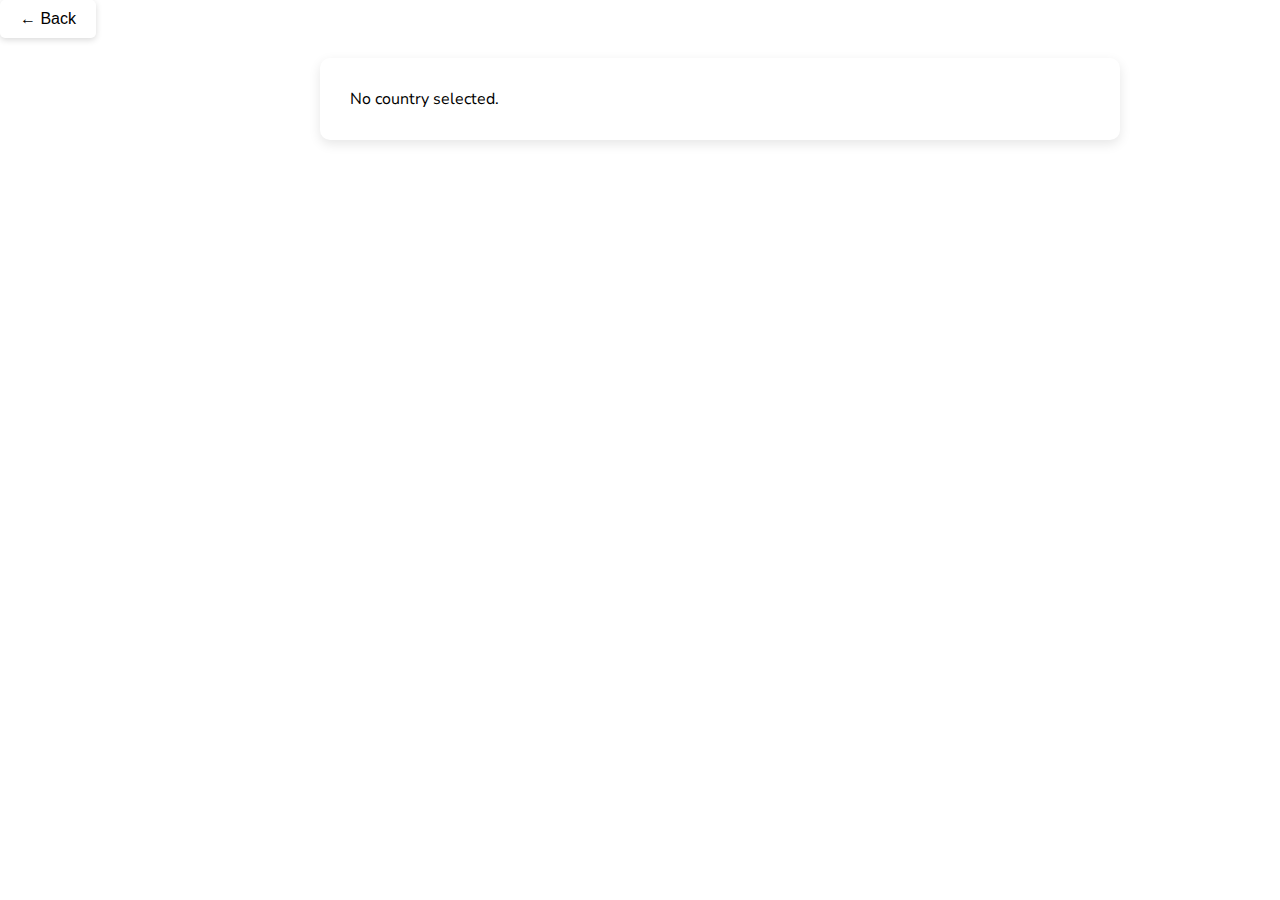
<file: singlepage.html>
<!DOCTYPE html>
<html lang="en">
<head>
    <meta charset="UTF-8">
    <meta name="viewport" content="width=device-width, initial-scale=1.0">
    <title>single page</title>
    <link href="https://fonts.googleapis.com/css2?family=Montserrat&family=Nunito+Sans:wght@300;600;800&display=swap" rel="stylesheet" />
  <link rel="stylesheet" href="https://cdnjs.cloudflare.com/ajax/libs/font-awesome/6.4.0/css/all.min.css" />
  <link rel="stylesheet" href="style.css">
</head>
<body>
  <button id="back-button">← Back</button>
  <div id="detail-container">Loading...</div>
  <script src="singlepage.js"></script>
</body>
</html>
</file>
<file: style.css>
/* global setting */
* {
  margin: 0;
  padding: 0;
  box-sizing: border-box;
}

body {
    margin: 0 auto;
    width: 1440px;
    font-family: 'Nunito Sans', sans-serif;
  }
  
.header {
    display: flex;
    justify-content: space-between;
    align-items: center;
    padding: 20px;
    background-color: #fff;
    box-shadow: 0 2px 5px rgba(0,0,0,0.1);
  }
  
.dark-mode-toggle {
    display: flex;
    align-items: center;
    gap: 10px;
    cursor: pointer;
  }

.controls {
    display: flex;
    width: 100%;
    flex-direction: row;
    justify-content: space-between;
    padding: 50px;
  }
  
.search-button {
    display: flex;
    align-items: center;
    gap: 10px;
    background-color: #fff;
    box-shadow: 0 2px 8px rgba(0, 0, 0, 0.1);
    padding: 20px;
    width: 500px;
  }
  
.search-button i {
    color: #000;
    font-size: 16px;
  }
  
.search-button input {
    border: none;
    background: transparent;
    outline: none;
    font-size: 16px;
  }
  
.search-button input::placeholder {
    color: #aaa;
  }
  
#region-filter {
    padding: 10px;
    border: none;
    outline: none;
    border-radius: 6px;
    background-color:white;
    font-size: 14px;
    font-family: 'Nunito Sans', sans-serif;
    box-shadow: 0 2px 5px rgba(0, 0, 0, 0.05);
    cursor: pointer;
  }

  #country-list {
    display: grid;
    grid-template-columns: repeat(4, 1fr); /* 4 equal columns */
    gap: 40px;
    padding: 30px 50px;
  }
  
.country-card {
    background: white;
    border-radius: 8px;
    box-shadow: 0 2px 8px rgba(0,0,0,0.1);
    overflow: hidden;
    cursor: pointer;
  }
  
.country-card img {
    width: 100%;
    height: 160px;
    object-fit: cover;
  }
  
.country-info {
    padding: 1rem;
  }
  
.country-info h2 {
    margin: 0 0 5px 0;
    font-size: 16px;
  }
  
.country-info p {
    margin: 5px 0;
    font-size: 14px;
    color: #555;
  }
  
  #back-button {
    background-color: white;
    border: none;
    padding: 10px 20px;
    font-size: 1rem;
    cursor: pointer;
    box-shadow: 0 2px 6px rgba(0,0,0,0.15);
    border-radius: 5px;
    margin-bottom: 20px;
    transition: background-color 0.3s ease;
  }
  #detail-container {
    background-color: white;
    border-radius: 10px;
    box-shadow: 0 4px 12px rgba(0,0,0,0.1);
    padding: 30px;
    max-width: 800px;
    margin: 0 auto;
  }


  @media (max-width: 375px) {
   
    body {
      width: 100%;
      padding: 0 10px;
    }
  
    .header {
      flex-direction: row;
      align-items: flex-start;
      padding: 15px 10px;
    }
  .header h1{
    font-size: 14px;
  }
    .controls {
      flex-direction:column;
      padding: 20px 10px;
      gap: 20px;
    }
  
    .search-button {
      width: 100%;
      padding-left:20px;
    }
  
    #region-filter {
      width: 100%;
      font-size: 16px;
    }
  
    #country-list {
      grid-template-columns: repeat(1, 1fr);
      gap: 20px;
      padding: 20px 10px;
    }
  
    .country-card img {
      height: 120px;
    }
  
    .country-info h2 {
      font-size: 18px;
    }
  
    .country-info p {
      font-size: 16px;
    }
}
</file>
